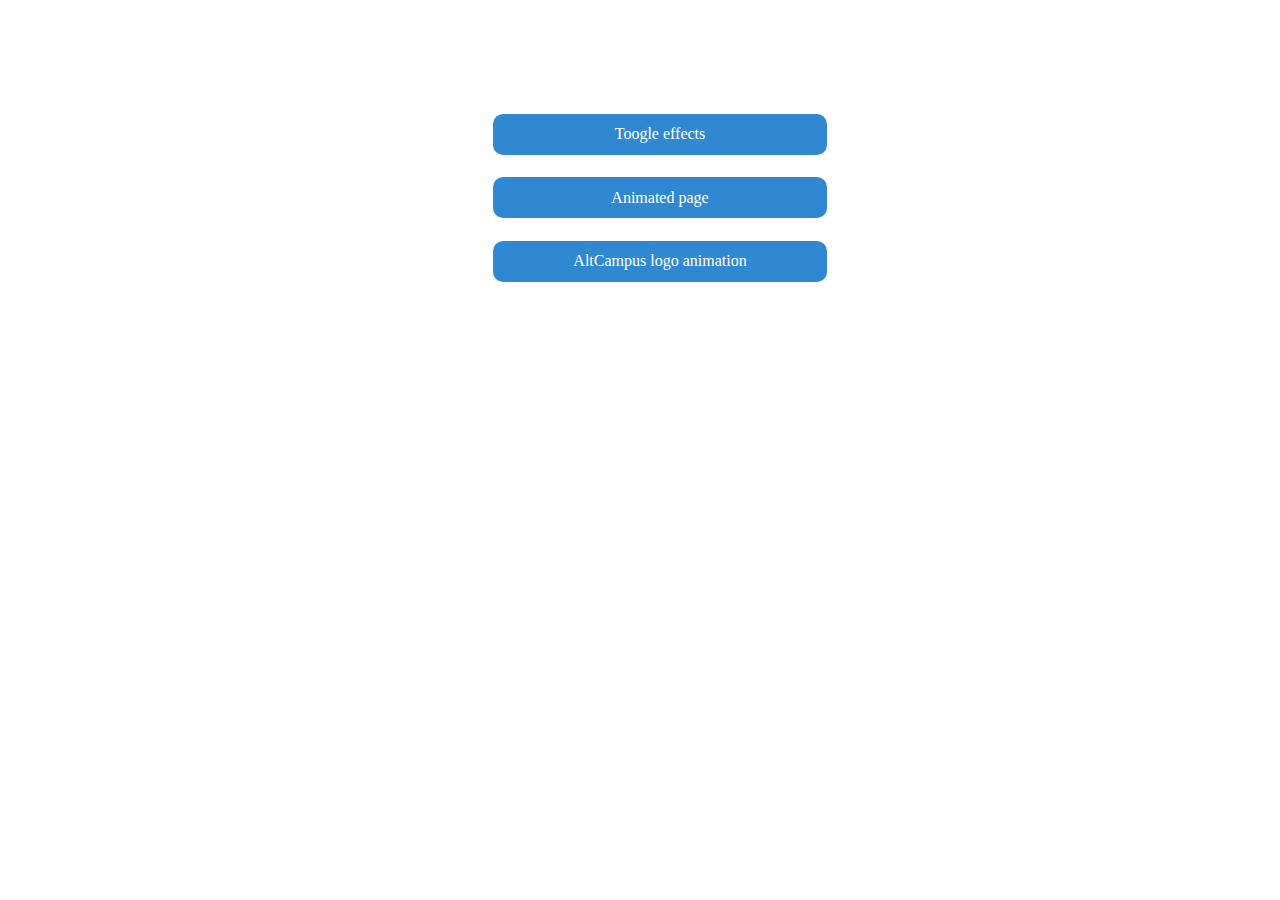
<file: index.html>
<!DOCTYPE html>
<html lang="en">
  <head>
    <meta charset="utf-8">
    <title>My all tiny project</title>
    <style>

      ul {
        width: 30%;
        margin: 9% auto;
        text-align: center;
      }

      li {
        background: #3088d1;
        padding: 3%;
        margin: 6%;
        list-style: none;
        border-radius: 10px;
      }

      a {
        text-decoration: none;
        color : #fff;
      }
    </style>
  </head>
  <body>
    <ul>
      <li><a href="Toogle effect/index.html">Toogle effects</a></li>
      <li><a href="Animated page/index.html">Animated page</a></li>
      <li><a href="AltCampus-logo-animation/index.html">AltCampus logo animation</a></li>
    </ul>
  </body>
</html>
</file>
